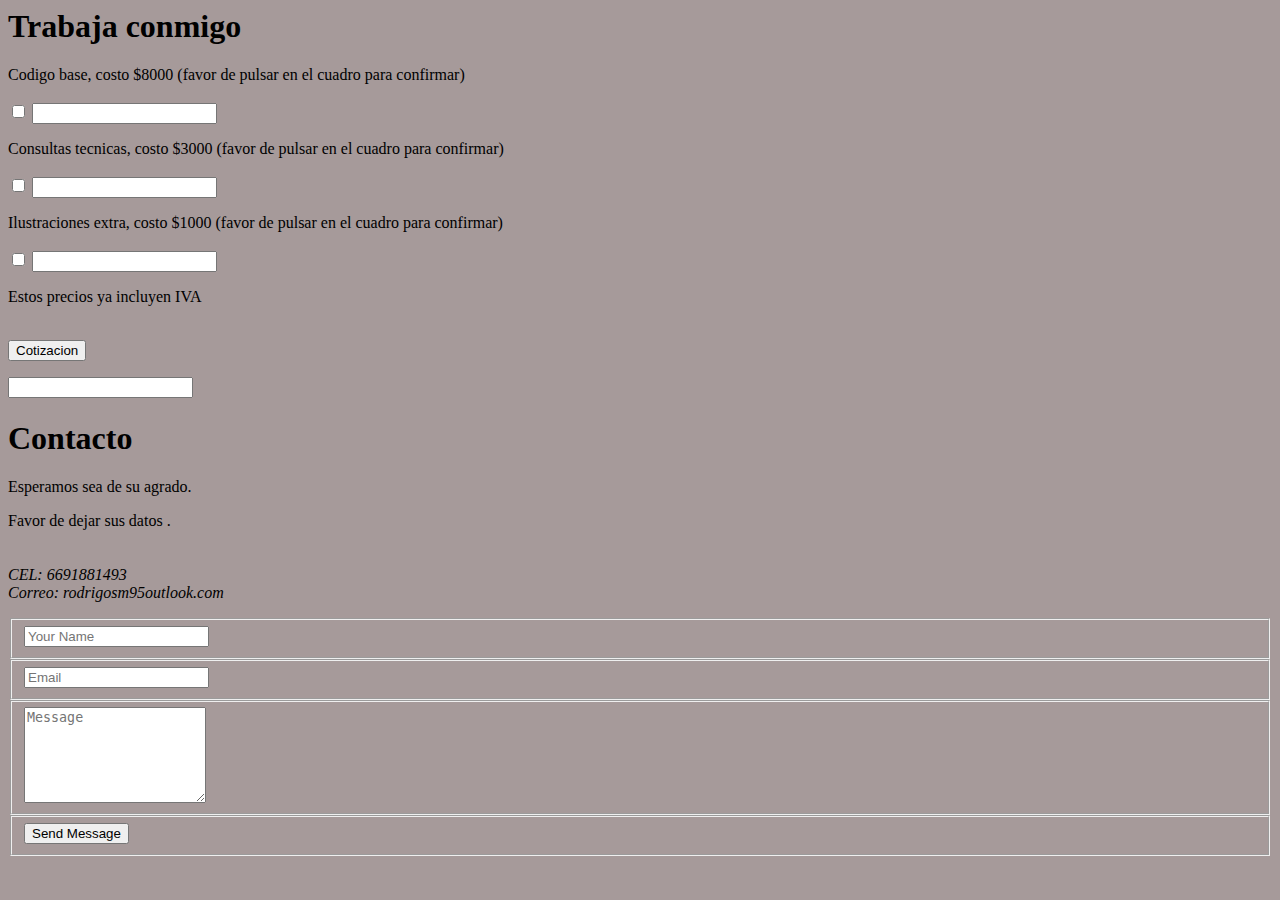
<file: cotizacion.html>
<html>
  <head>
    <title>Cotización</title>
    <meta http-equiv="Content-Type" content="text/html; charset=iso-8859-1" />
    <script language="javascript">
      function suma() {
        var s = 0;
        for (i = 0; i < 3; i++)
          if (document.form1.checkbox[i].checked)
            s += parseInt(document.getElementById("txtFld" + (i + 1)).value);
        return s;
      }
    </script>
  </head>

  <body>
    <body style="background-color: rgb(166, 154, 154)"></body>

    <h1>Trabaja conmigo</h1>

    <form name="form1" method="post" action="">
      <p>
        Codigo base, costo $8000 (favor de pulsar en el cuadro para confirmar)
        <br />
        <br />
        <input
          name="checkbox"
          type="checkbox"
          onClick="document.getElementById('txtFld1').value=this.checked?this.value:'8000'"
          value="8000"
        />
        <input type="text" id="txtFld1" />
      </p>
      <p>
        Consultas tecnicas, costo $3000 (favor de pulsar en el cuadro para confirmar)
        <br />
        <br />
        <input
          name="checkbox"
          type="checkbox"
          onClick="document.getElementById('txtFld2').value=this.checked?this.value:'3000'"
          value="3000"
        />
        <input type="text" id="txtFld2" />
      </p>
      <p>
        Ilustraciones extra, costo $1000 (favor de pulsar en el cuadro para confirmar)
        <br />
        <br />
        <input
          name="checkbox"
          type="checkbox"
          onClick="document.getElementById('txtFld3').value=this.checked?this.value:'1000'"
          value="1000"
        />
        <input type="text" id="txtFld3" />
      </p>

      <p>
        Estos precios ya incluyen IVA
        <br />
        <br />
      </p>

      <p>
        <input
          name=""
          type="button"
          onClick="document.getElementById('txtFld4').value=suma()"
          value="Cotizacion"
        />
      </p>

      <p>
        <input type="text" id="txtFld4" />
      </p>

      <div class="heading">

        <h1>Contacto</h1>
    
        <span>Esperamos sea de su agrado.</span>
    
    </div>
    
    <div class="cd-half-width fivth-slide">
    
        <div class="container">
    
          <div class="row">
    
            <div class="col-md-12">
    
              <div class="content fivth-content">
    
                <div class="row">
    
                  <div class="col-md-4">
    
                    <div class="left-info">
    
                      <p> Favor de dejar sus datos .
    
                      <br><br>
    
                      <em><br>CEL: 6691881493<br> Correo: rodrigosm95outlook.com   </em>
    
                      </p>
    
                      <ul class="social-icons">
    
                        <i><a href="#"><i class="fa fa-facebook"></i></a></i>
    
                        <i><a href="#"><i class="fa fa-twitter"></i></a></i>
    
                        <i><a href="#"><i class="fa fa-linkedin"></i></a></i>
    
                        <i><a href="#"><i class="fa fa-rss"></i></a></i>
    
                        <i><a href="#"><i class="fa fa-behance"></i></a></i>
    
                      </ul>
    
                    </div>
    
                  </div>
    
                  <div class="col-md-8">
    
                    <div class="row">
    
                      <form id="contact" action="" method="post">
    
                        <div class="col-md-6">
    
                          <fieldset>
    
                            <input name="name" type="text" class="form-control" id="name" placeholder="Your Name" required="">
    
                          </fieldset>
    
                        </div>
    
                        <div class="col-md-6">
    
                          <fieldset>
    
                            <input name="email" type="email" class="form-control" id="email" placeholder="Email" required="">
    
                          </fieldset>
    
                        </div>
    
                        <div class="col-md-12">
    
                          <fieldset>
    
                            <textarea name="message" rows="6" class="form-control" id="message" placeholder="Message" required=""></textarea>
    
                          </fieldset>
    
                        </div>
    
                        <div class="col-md-12">
    
                          <fieldset>
    
                            <button type="submit" id="form-submit" class="btn">Send Message</button>
    
                          </fieldset>
    
                        </div>
    </form>
  </body>
</html>
</file>
